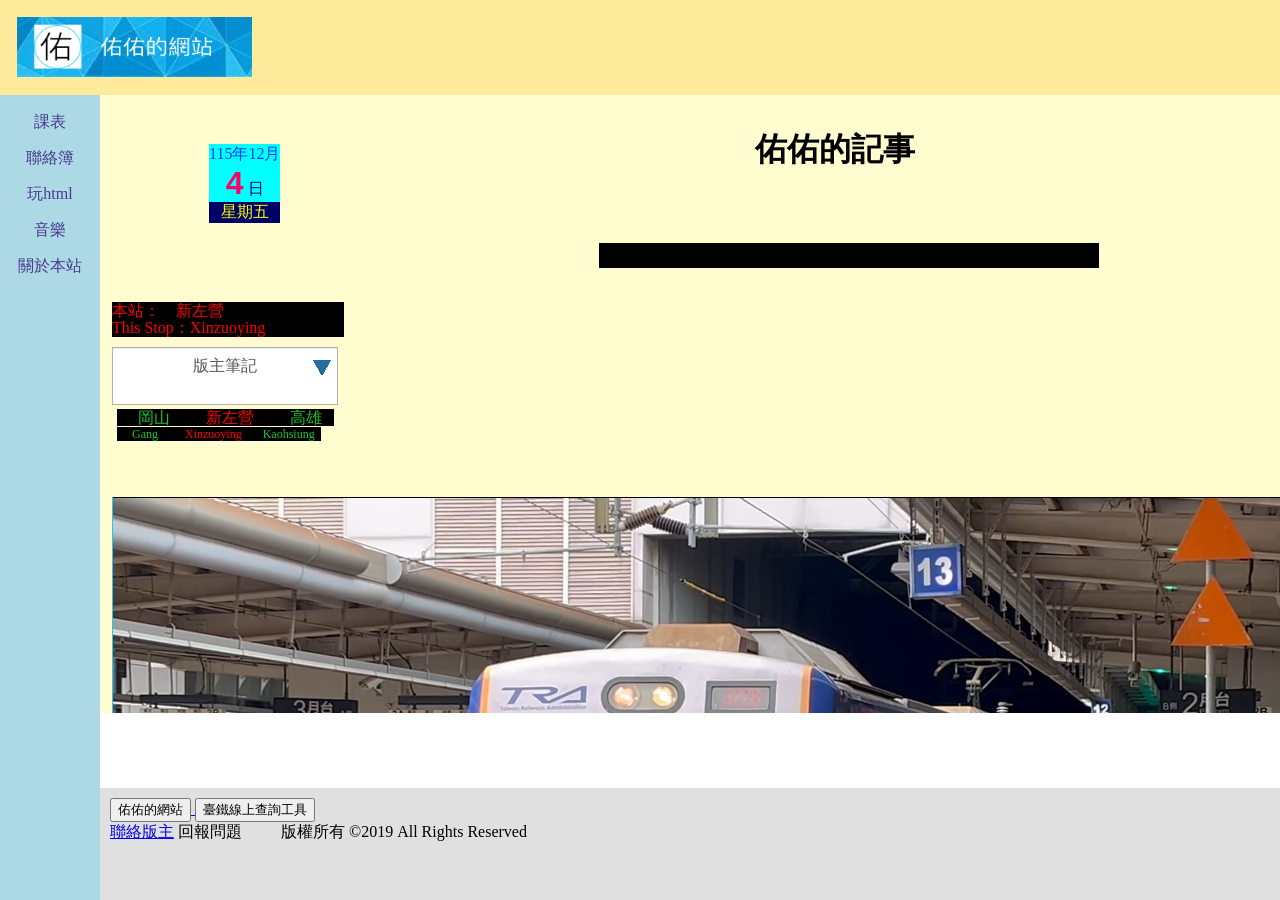
<file: index.html>
<!DOCTYPE html>
<html>

<head>
  <meta charset="utf-8">
  <meta name="viewport" content="width=device-width">
  <meta name="description" content="佑佑的記事，岡農電子一乙KSVS-13">
  <meta name="google-site-verification" content="ahU6xrI0TT7CxVwpRUhX1lzmo9MB6hpzLAEJ5SVIqFk" />
  <meta name="google-adsense-account" content="ca-pub-6411635073101037">
  <link rel="canonical" href="https://liuyork98.github.io/">
  <!--設定本站網址-->
  <title>佑佑的記事📝</title>
  <link rel="shortcut icon" href="/doct/smemu701.png" type="image/x-icon" />
  <link rel="icon" href="/doct/EMC701.png" type="image/x-icon" />
  <link rel="bookmark" href="/doct/EMC701.png" type="image/x-icon" />

  <link rel="apple-touch-icon-precomposed" sizes="192x192" href="/doct/EMC701.png" />

  <meta name="Keywords" content="ksvs13,電子一乙,佑佑的資訊網,cttb,ksvs佑佑,d">
  <style>
    div#footer {
      position: fixed;
      bottom: 0;
      left: 100px;
      background: #e0e0e0;
      width: 94.8vw;
      height: 92px;
      z-index: -1;
    }
	
    div#sidebar {
      width: 100px;
      height: 100%;
      background: lightblue;
      position: fixed;
      left: 0px;
      top: 95px;
      padding-top: 9px;
    }

    div#body {
      background: #fffccf;
      position: fixed;
      left: 100px;
	  right: 0px;
      top: 95px;
      height: 66%;
      width: 100%;
      overflow: auto;
      padding: 12px;
      float: right;
      margin: 0px;
    }



    div {
      margin: 0;

    }
	  
	div#Header {
      position: fixed;
      left: 0px;
      top: 0px;
      width: 100%;
      height: 95px;
      background: #ffeb9c;
    }

	  div .iiback {
		  cursor: pointer;
	  }
	  
	.dtc{
		display: table-cell;
	}
	  
    dialog {
      background: skyblue;
      border: none;
      position: absolute;
      top: 0px;
      left: -10px;
      z-index: 10;
    }
	  .dialog {
			height: -webkit-fill-available;
		  	overflow: scroll;
	  }

    .dialogpt {
      width: auto;
      height: auto;
    }
    .g-recaptchaForm {
    display: -webkit-inline-box;
	}

    .side {
      color: darkslateblue
    }
		
		.sidebtn:focus {
			background-color: skyblue;
		}

		.sidebtn {
			
		}

    hr {
      margin-top: 0 !important;
      margin-bottom: 0 !important;
      color: #000000 !important;
    }

	h1{
		margin-left: 13%;
	}
	  
    .iiback {
			user-select: none;
      margin: 0;
      width: 80px;
      border: outset 2px #aaa;
      background: skyblue;
      position: fixed;
      left: 117px;
			cursor: pointer;
      transition: 0.3s;
	  	-webkit-user-select: none;
      -moz-user-select: none;
      -ms-user-select: none;
	  	
    }

    .iiback:hover {
      border-color: deepskyblue;
    }

    .iiback:active {
      background: #92e0ff;
      border: inset 2px deepskyblue;
      transition: 0.3s;
    }

    .note {
      margin: 0;
      width: 120px;
      text-align: center;
      -webkit-appearance: none;
      -moz-appearance: none;
      appearance: none;
      cursor: pointer;
      padding-right: 28px;
      background-image: linear-gradient(60deg, transparent 50%, #256fa0 50%), linear-gradient(120deg, #256fa0 50%, transparent 50%), linear-gradient(to right, #fff, #fff);
      background-position: calc(100% - 15px) calc(1.5em - 12px), calc(100% - 5px) calc(1.5em - 12px), 100% 0;
      background-size: 10px 15px, 10px 15px, 1.5em 1.5em;
      background-repeat: no-repeat;
      font-size: 1em;
      padding: 8px 16px;
      border: 1px solid #b1b1b1;
      height: inherit;
      border-radius: 0;
      line-height: 1.42857143;
      color: #555;
      background-color: #fff;
      box-shadow: inset 0 1px 1px rgb(0 0 0 / 8%);
      transition: border-color ease-in-out .15s, box-shadow ease-in-out .15s;
      resize: none;
      text-transform: none;
      margin: 0;
      font: inherit;
    }
	  .sublist a:before {
    content: " ";
    display: inline-block;
    width: 4px;
    height: 10px;
    background: #256fa0;
    border-radius: 3px;
    position: absolute;
    top: 7px;
    left: -8px;
	display: table-cell;
    padding-left: 2.5%;
    min-width: 220px;
	  }
	  .sublist a:hover {
		color: #256fa0;
    	text-decoration: underline;
	  }
  </style>
  <!--TRA-style-->
  
    <link rel="stylesheet"
      href="https://tip-tr4cdn.cdn.hinet.net/tra-tip-web/static/css/bootstrap.min.css?version=8.7.43">
    <link rel="stylesheet"
      href="https://tip-tr4cdn.cdn.hinet.net/tra-tip-web/static/css/font-awesome.min.css?version=8.7.43">
    <link rel="stylesheet" href="https://tip-tr4cdn.cdn.hinet.net/tra-tip-web/static/css/tip_normal.css?version=8.7.43">

    <link rel="stylesheet"
      href="https://tip-tr4cdn.cdn.hinet.net/tra-tip-web/static/css/tip_default.css?version=8.7.43">
    <link rel="stylesheet"
      href="https://tip-tr4cdn.cdn.hinet.net/tra-tip-web/static/css/tip_station_map.css?version=8.7.43">
    <link rel="stylesheet"
      href="https://tip-tr4cdn.cdn.hinet.net/tra-tip-web/static/css/jquery-ui.min.css?version=8.7.43">
    <link rel="stylesheet"
      href="https://tip-tr4cdn.cdn.hinet.net/tra-tip-web/static/css/bootstrap-datepicker.css?version=8.7.43">
    <link rel="stylesheet"
      href="https://tip-tr4cdn.cdn.hinet.net/tra-tip-web/static/css/bootstrap-datepicker.standalone.css?version=8.7.43">
    <!--<link href="https://tip-tr4cdn.cdn.hinet.net/tra-tip-web/static/images/favicon.ico" rel="icon" type="image/ico">-->


    <link rel="stylesheet"
      href="https://tip-tr4cdn.cdn.hinet.net/tra-tip-web/static/css/jquery-ui.min.css?version=8.7.43">
    <link rel="stylesheet"
      href="https://tip-tr4cdn.cdn.hinet.net/tra-tip-web/static/css/bootstrap-datepicker.css?version=8.7.43">
    <link rel="stylesheet"
      href="https://tip-tr4cdn.cdn.hinet.net/tra-tip-web/static/css/bootstrap-datepicker.standalone.css?version=8.7.43">
    <link rel="stylesheet" href="https://tip-tr4cdn.cdn.hinet.net/tra-tip-web/static/css/jquery-ui.autocomplete.css">
    <link rel="stylesheet" href="https://tip-tr4cdn.cdn.hinet.net/tra-tip-web/static/css/marquee.css">
    <link rel="stylesheet" href="https://tip-tr4cdn.cdn.hinet.net/tra-tip-web/static/css/jquery-confirm.min.css">
    <style>
      .pid {
        text-transform: uppercase;
      }
    </style>
  
  <!--TRA-style－end-->
  <script async src="https://pagead2.googlesyndication.com/pagead/js/adsbygoogle.js?client=ca-pub-6411635073101037"
     crossorigin="anonymous"></script>


</head>
<!--
	           空格字元 &emsp;      -->

<body>
  <!--側邊欄位-->

  <div id="sidebar" align="center" style="text-align:center;line-height: 36px;">
    <div class="side">
      <div class="sidebtn" onclick="curriculum.show()">課表</div>
      <div class="sidebtn" onclick="contactbook.show()">聯絡簿</div>
      <div class="sidebtn" onclick="playhtml.show()">玩html</div>
      <div class="sidebtn" onclick="ytbmusic.show()">音樂</div>
	  	<div class="sidebtn" onclick="information.show()">關於本站</div>
    </div>
  </div>
  
  <!--側邊欄位end-->
  <!--body-->
  <div id="body">
    <h1 align="center">
      佑佑的記事
    </h1>
    <div style="
    width: 72px;
    height: 64px;
  position: relative;
    left: 97px;
    top: -50px;
">

      <p align="center">
        <style>
          table.data {
            background-color: #00FFFF;
          }
        </style>
        <script language="JavaScript">
          var enabled = 0; today = new Date();
          var day, date, isnDay;
          isnDay = new Array("星期日", "星期一", "星期二", "星期三", "星期四", "星期五", "星期六");
          document.write("<table border=0  cellspacing=0 cellpadding=0 bgcolor=00FFFF class=data ><TR><TD align=center><font color=0033ff>")
          document.write(+ (today.getYear() - 11) + "年");//原指令today.getYear(),因顯示錯誤自行減11,2016/3/10
          document.write((today.getMonth() + 1) + "</b>月</font></TD></TR>")
          document.write("<TR><TD align=center><font SIZE=6 face=arial color=ff0066><b>" + today.getDate() + "</b></font><font color=000066> 日 </font></TD></TR>")
          document.write("<TR><TD align=center bgcolor=000066><font color=ffff00>" + isnDay[today.getDay()] + "</font></TD></TR>")
          document.write("</table>")
        </script>
    </div>
    <div style="width: 100%;position: relative;left: 97px;top: -50px;" align="center">
      <div style="width:500px;height:25px;color:red;background:black;margin-top: 35px;">
        <marquee direction="left" scrollamount="5"><b> &emsp;&emsp;&emsp;&emsp;&emsp;⚠️本網站目前維護中!<span> </span><span
              style="color:#22C32E">佑佑的網站 </span><span>歡迎您的光臨！</span>
          </b>
        </marquee>
      </div>
    </div>
    <br>

    <script async src="https://pagead2.googlesyndication.com/pagead/js/adsbygoogle.js?client=ca-pub-6411635073101037"
      crossorigin="anonymous"></script>
    <script async src="https://pagead2.googlesyndication.com/pagead/js/adsbygoogle.js?client=ca-pub-6411635073101037"
      crossorigin="anonymous"></script>
    <!-- My ads -->
    <ins class="adsbygoogle" style="display:block" data-ad-client="ca-pub-6411635073101037" data-ad-slot="7624763630"
      data-ad-format="auto" data-full-width-responsive="true"></ins>
    <script>
        (adsbygoogle = window.adsbygoogle || []).push({});
    </script>
    <div style="position: relative;bottom: 50px;width: 280px;">
      <div style="
    background: black;
    color: red;
    width: 232px;
    height: 35px;
    line-height: 17px;
">
        <p>
        <div>本站：<span class="highlight2"> &nbsp;&nbsp;
            新左營</span></div>
        <div>This Stop：<span class="highlight2">Xinzuoying</span></div>
      </div>
      <style>
        @keyframes blink-smooth {
          to {
            color: transparent;
          }
        }

        @keyframes blink {
          50% {
            color: transparent;
          }
        }

        .highlight {
          animation: 1s blink-smooth 6 alternate;
        }

        .highlight2 {

          animation: 1s blink 60 steps(1);
        }
      </style>
      <style>
        @keyframes blink-smooth {
          to {
            color: transparent;
          }
        }

        @keyframes blink {
          50% {
            color: transparent;
          }
        }

        .ihighlight {
          animation: 0.6s blink-smooth 6 alternate;
        }

        .ihighlight2 {

          animation: 0.6s blink 70 steps(1);
        }
      </style>
      <div>
        <div id="listBtni" onclick="listBtni()" style="width:192px;height: 40px;margin-top: 10px;" class="note">版主筆記
        </div>
        <div id="textlistni" style="display: none;">
          <div style="
    overflow: auto;
    width:192px;
    height: 125px;
    background: #ffd663;
    margin-top: 0px;
    margin-left:0;
    position: relative;
    z-index: 9;
            
    ">
            <ul>
				<li>新增"臺灣鐵路管理局 搭乘狀況回報表"連結</li>
				<hr>
				<li>上傳二上課表</li>
              	<hr>
              <li>更改 課表位址</li>
              <hr>
              <li>動畫輪播跑馬燈</li>
              <hr>
              <li>新增 臺南—新左營—左營 閃字</li>
              <li>更改回上頁按鈕active-bgcolor</li>
				<hr>
              <li>更新網站頁首圖示網址</li>
				<hr>
			  <li>改善玩html排版</li>
            </ul>
          </div>
        </div>
        <script>
          function listBtni() {
            var listBtn = document.getElementById('listBtni');
            var textlistn = document.getElementById('textlistni');
            if (textlistn.style.display === 'none') {
              textlistn.style.display = 'block';
              listBtn.innerText = "版主筆記";
            } else {
              textlistn.style.display = 'none';
              listBtn.innerText = "版主筆記";
            }
          }
        </script>
      </div>
      <div>
        <p style="
    line-height: 15px;
    margin: 5px;
        -webkit-appearance: button;
    cursor: pointer;
"><span style="color:#22C32E;">
            <span
              style="background-color:#000000;padding-left: 9px;padding-right: 9;line-height: 14px;">&nbsp;&nbsp;&nbsp;岡山&nbsp;
              &nbsp; &nbsp; &nbsp; &nbsp;<span style="
    color: red;
" class="ihighlight2">新左營</span>&nbsp; &nbsp; &nbsp; &nbsp; &nbsp;高雄&nbsp;&nbsp;&nbsp;</span><br><span
              style="background-color:#000000;padding-left: 9px;padding-right: 6px;font-size: 12px;">&nbsp;&nbsp;Gang
              &nbsp; &nbsp; &nbsp;&nbsp; &nbsp;<span style="
    color: red;
" class="ihighlight2">Xinzuoying</span>&nbsp; &nbsp; &nbsp; &zwj; &zwj;Kaohsiung</span></span><br>
          <span style="
    color: red;
    font-size: 1px;
    position: absolute;
    top: 95px;
    left: 74px;
    -webkit-appearance: button;
    cursor: pointer;
    z-index:2;
" class="ihighlight2">→</span>
          <span style="
    color: #22C32E;
    font-size: 0.1px;
    position: absolute;
    top: 95px;
    left: 158px;
    z-index:2;
">→→</span>
        </p>

      </div>
    </div>
    <div class="" >
      <?= 'Hello World!'; ?>
		<img src="doct/image/阿福.png" alt="EMU714"/>
    </div>
    <div name="dialog1">
      <dialog id="curriculum" class="dialog" >
        <div style="width: 5px;margin: 0;">
          <div onclick="curriculum.close()" style="" class="iiback">◀ 回上頁</div>
        </div>
        <p>
          <center>
            <h2 style="margin-top: 0px;">課表 </h2>
          </center>
        <div style="width:115px;">
          <div id="listBtn" onclick="listBtn()" class="link">看不到課表？</div>
          <div id="textlistn" style="display: none;">
            <a href="https://liuyork98.github.io/doct/image/電子二丙(一)課表.png" target="_blank">另開視窗來查看</a>
          </div>
          <script>
            function listBtn() {
              var listBtn = document.getElementById('listBtn');
              var textlistn = document.getElementById('textlistn');
              if (textlistn.style.display === 'none') {
                textlistn.style.display = 'block';
                listBtn.innerText = "返回";
              } else {
                textlistn.style.display = 'none';
                listBtn.innerText = "看不到課表？";
              }
            }
          </script>
        </div>
        </p>
        <div style="overflow:auto; width: auto;text-align: center;">
          <img style="white-space:nowrap;width: 50%;" src="doct/image/電子二丙(一)課表.png" />
        </div>
		  <iframe src="https://calendar.google.com/calendar/embed?height=600&wkst=2&ctz=Asia%2FTaipei&showPrint=0&mode=WEEK&hl=zh_TW&title=115-1%E6%9C%9F%E4%B8%AD%E8%80%83&src=NjU2MWUxMzkxOTRmYzEyYzUwNWMzYTVkMjZlYTEzNjk2OTYzODdjNjhhYmIxOTYyYWFkNDBkYTFiMzA0NmQ0OEBncm91cC5jYWxlbmRhci5nb29nbGUuY29t&color=%23f09300" style="border:solid 1px #777" width="800" height="600" frameborder="0" scrolling="no"></iframe>
      </dialog>
    </div>
    <div name="dialog2">
      <dialog class="dialog" style="width:100%;padding:15px" id="contactbook" >

        <body>
          <div align="left" style="padding: 0px;">
            <div onclick="contactbook.close()" style="" class="iiback">◀ 回上頁</div>
          </div>
          <p>
            <br>
          <h1>功課📝</h1><br>


          </p>
          <p>
            請於 <strong style="color:red">?/?(?)</strong> 完成
          </p>
      </dialog>

    </div>
    <div name="dialog3">
      <dialog class="dialog" style="width:100%;padding:15px" id="playhtml">

        <body>
          <div align="left" style="padding: 0px;">
            <div onclick="playhtml.close()" style="" class="iiback">◀ 回上頁</div>
          </div>
          <div>
            <h1>
              <br>
              玩Html
            </h1>
          </div>
          <div class="zone">
            <input type="button" value="查詢" class="btn btn-3d" />

          </div>
          <div>
            <div>
              <div style="height: 179px;width: 494px;top: 19px; position: relative;">
                <form>
                  <textarea type="text" id="text1" style="width:400px;height: 50px;" value="">
					  function ReportProblem()
{
	$.get("/cam/feedback", function(data, status)
	{
		if (status == "success" && data == "ok")
		{
			document.getElementById('ReportProblemSuccess').style.display='block';
		}
	});
}

					      -webkit-text-size-adjust: 100%;
    -webkit-tap-highlight-color: transparent;
    font-family: "黑體-繁", "頻方-繁", "Heiti TC", "微軟正黑體", "Microsoft JhengHei",Arial, serif;
    line-height: 1.6;
    font-size: 1em;
    box-sizing: border-box;
    user-select: none;
    margin: 0;
    width: 80px;
    border: outset 2px #aaa;
    background: skyblue;
    position: fixed;
    left: 117px;
    transition: 0.3s;
</textarea>
                  <input type="reset" value="清除" />
                </form>
                <button type="button" id="btn1" class="btn btn-basic btn-lg g-recaptcha"
                  data-sitekey="6Lc7YoUoAAAAADBikFoOMUOacYD1Ls0usr9Xf_vZ" data-callback="onSubmit">複製</button>
                
              </div>
<div style="height: 179px;width: 494px;top: 19px; position: relative;">
                <form>
                  <textarea type="text" id="text2" style="width:400px;height: 50px;" value="">
					  <script type='text/javascript'>
    $("*").live("touchstart", function() {
      $(this).addClass("active");
    }).live("touchend", function() {
      $(this).removeClass("active");
    });
</script>
</textarea>
                  <input type="reset" value="清除" />
                </form>
                <button type="button" id="btn2" class="btn btn-basic btn-lg g-recaptcha"
                  data-sitekey="6Lc7YoUoAAAAADBikFoOMUOacYD1Ls0usr9Xf_vZ" data-callback="onSubmit">複製</button>
                
              </div>
              <script>
                const select = (DOM) => document.querySelector(DOM);

                select('#btn1').addEventListener('click', () => {
                  select('#text1').select();
                  document.execCommand("copy");
                })
				select('#btn2').addEventListener('click', () => {
                  select('#text2').select();
                  document.execCommand("copy");
                })
                select('#textarea-btn').addEventListener('click', () => {
                  select('#textarea').select();
                  document.execCommand("copy");
                })
              </script>

              <a href="http://google.com/search?as_q=?XXX&amp;as_sitesearch=YYY" rel="nofollow" target="_blank">
                內嵌搜尋引擎測試</a>
            </div>
            <p>
               &#128521;
            </p>
            
            <br>
			  <div class="btn-block" style="width: 250px;">
    <a class="btn btn-lg btn-line" href="https://www.railway.gov.tw/" alt="臺鐵官網" style="
    min-width: 250px;" target="_blank">臺鐵官網</a>
    
</div>
            <div class="g-recaptcha" data-sitekey="6Lc7YoUoAAAAADBikFoOMUOacYD1Ls0usr9Xf_vZ" data-callback="onSubmit"
              data-size="invisible">
            </div>
            <div>
              <label>
                <input type="checkbox" id="myCheckbox"> Enable Button</label>
              <button id="myButton" disabled>Click me</button>
              <script>
                const checkbox = document.getElementById("myCheckbox");
                const button = document.getElementById("myButton");

                checkbox.addEventListener("change", function () {
                  button.disabled = !checkbox.checked;
                });

              </script>

            </div>






            <!-- 引用 JS -->
			  <form>
            <script src="https://www.google.com/recaptcha/api.js" async defer></script>
            <div class="zone">
              <input type="button" value="查詢" class="btn btn-3d g-recaptcha"
                data-sitekey="6Ldo720sAAAAAD6IlSAGGBuou-nKc4hYxHt5ZoPM" data-action="verify1"
                data-callback="verifyCallback" />

            </div>
            <div class="g-recaptchaForm">
              <div class="g-recaptcha" data-sitekey="6Ldo720sAAAAAKhcM4EJuExhoAO8WpR_0Os0DWFB"
                data-callback="onRecaptchaVerify"></div>
              <button id="myButton" style="position:relative;top:50px;" disabled>提交</button>
              <script>
                // 將 "YOUR_RECAPTCHA_SITE_KEY" 替換為您的 reCAPTCHA 網站金鑰

                const submitButton = document.getElementById("myButton");
                let recaptchaScore = 0.0;  // 驗證分數的初始值

                // 回調函數，當 reCAPTCHA 驗證成功時被調用
                function onRecaptchaVerify(response) {
                  if (response) {
                    // 從 reCAPTCHA 響應中獲取驗證分數
                    recaptchaScore = grecaptcha.getResponse();

                    // 根據驗證分數來啟用或禁用按鈕
                    if (recaptchaScore >= 0.5) {  // 此處 0.5 是一個示例閾值
                      submitButton.disabled = false;
                    } else {
                      submitButton.disabled = true;
                    }
                  } else {
                    recaptchaScore = 0.0;
                    submitButton.disabled = true;
                  }
                }
              </script>

            </div>
				  <input class="btn btn-3d" type="reset" onclick="resetreCAPTCHA()" value="重設"/>
				  		<script>
							function resetreCAPTCHA() {
    						const iframes = document.querySelectorAll('iframe[title="reCAPTCHA"]');
    							iframes.forEach(iframe => {
        							iframe.src = iframe.src; // 支援跨網域的刷新方式
    							});

							}
						</script>
			  </form>
            <div>
              <input type="password" id="passwordInput" placeholder="輸入密碼">
              <button id="unlockButton" disabled>解鎖</button>
              <script src="doct/js/pwd.js"></script>
            </div>
			  <div id="adblock">
				  <script async src="https://pagead2.googlesyndication.com/pagead/js/adsbygoogle.js?client=ca-pub-6411635073101037"
     					crossorigin="anonymous"></script>
<!-- liuyork98.github.io -->
						<ins class="adsbygoogle"
     						style="display:inline-block;width:300px;height:70px"
					    	data-ad-client="ca-pub-6411635073101037"
     						data-ad-slot="1799105005"></ins>
					<script>
     						(adsbygoogle = window.adsbygoogle || []).push({});
					</script>
				  
			  </div>
          </div>
          
        </body>
      </dialog>
    </div>
    <div name="dialog4">
      <style>
        iframe#yt {
          margin: 33px;
        }
      </style>
      <dialog class="dialog" style="width:100%;padding:15px" id="ytbmusic">
        <div align="left" style="padding: 0px;">
          <div onclick="ytbmusic.close()" style="" class="iiback">◀ 回上頁</div>
        </div>
        <div>
          <center>
            <h1>music</h1>
          </center>
        </div>
        <iframe id="yt" width="560" height="315"
          src="https://www.youtube.com/embed/videoseries?si=Q7ztM1mub3kvriOR&amp;list=PLNbFtwd3SSf2KTfE-lKyyultYv8h2B3Kl"
          title="YouTube video player" frameborder="0"
          allow="accelerometer; autoplay; clipboard-write; encrypted-media; gyroscope; picture-in-picture; web-share"
          allowfullscreen></iframe>
        <iframe id="yt" width="560" height="315"
          src="https://www.youtube.com/embed/videoseries?si=lCdBemv9exFTM_yR&amp;list=PLNbFtwd3SSf3YnNvR79QtlNWJSsTGBdTY"
          title="YouTube video player" frameborder="0"
          allow="accelerometer; autoplay; clipboard-write; encrypted-media; gyroscope; picture-in-picture; web-share"
          allowfullscreen></iframe>
        <iframe id="yt" width="560" height="315"
          src="https://www.youtube.com/embed/videoseries?si=TW_x0ppXS8XJ9coF&amp;list=PLH4VGYMxvIDncSZWtEQdRziJNPBh-k-dm"
          title="YouTube video player" frameborder="0"
          allow="accelerometer; autoplay; clipboard-write; encrypted-media; gyroscope; picture-in-picture; web-share"
          allowfullscreen></iframe>
        <iframe id="yt" width="560" height="315"
          src="https://www.youtube.com/embed/videoseries?list=PLu6jpn0SoOWgCbzD69CnxaoDypjOXQS7y"
          title="YouTube video player" frameborder="0"
          allow="accelerometer; autoplay; clipboard-write; encrypted-media; gyroscope; picture-in-picture; web-share"
          allowfullscreen></iframe>
        <iframe id="yt" width="560" height="315"
          src="https://www.youtube.com/embed/videoseries?list=PLalyfyo1zp793cDeFOiV1HxiCq2fSKM5z"
          title="YouTube video player" frameborder="0"
          allow="accelerometer; autoplay; clipboard-write; encrypted-media; gyroscope; picture-in-picture; web-share"
          allowfullscreen></iframe>
        <iframe id="yt" width="560" height="315" src="https://www.youtube.com/embed/videoseries?si=WIS6cm2ifvBusK2m&amp;list=PLkr0INFs02XvnH7_jlPOs1NlkkHHxYh_q"
					title="YouTube video player" frameborder="0" allow="accelerometer; autoplay; clipboard-write; encrypted-media; gyroscope; picture-in-picture; web-share" 
					allowfullscreen></iframe>
				<iframe id="yt" width="560" height="315" src="https://www.youtube.com/embed/iZ44tIBbfH0?si=jRytpuB9HS5i0UK7" 
					title="YouTube video player" frameborder="0" 
					allow="accelerometer; autoplay; clipboard-write; encrypted-media; gyroscope; picture-in-picture; web-share" referrerpolicy="strict-origin-when-cross-origin" 
					allowfullscreen></iframe>
		<iframe width="560" height="315" src="https://www.youtube.com/live/Oeb_kQmdlcg?si=s4e255ozwjbUj74K" 
			title="YouTube video player" frameborder="0" allow="accelerometer; autoplay; clipboard-write; encrypted-media; gyroscope; picture-in-picture; web-share" 
			referrerpolicy="strict-origin-when-cross-origin" allowfullscreen></iframe>
      </dialog>
    </div>
     <div name="dialog5">
      <dialog class="dialog" style="width:100%;padding:15px" id="information" >
		  <body>
          <a href="#A" title="回到頁首" id="AC" accesskey="A" name="A">:::</a>
			  <div align="left" style="padding: 0px;">
            <div onclick="information.close()" style="" class="iiback">◀ 回上頁</div>
					</div>
        	<h1>關於本站</h1>
			  <div class="">
<div class="article-side-left container">
<ul class="menusub-2 sub-area">
							
								<li class="" style="">
									<div class="menutitle">
										<p class="angle-right icon-fa" title="開發者專區">開發者專區</p>
									</div>
									<ul class="menu-item">
										
											<li class="sublist">
												<a href="doct/beta.html" title="測試專區">測試專區</a>
											</li>
											
											
										
											<li class="sublist">
												<a href="#A" title="測試版網站">測試版網站</a>
											</li>
											
											
										
											
											
											
										
									</ul>
									
								</li>
							
							
							<li></li>
							
						</ul>
                        </div>
</div>
		  		<div align="left" class="sub container">
						<div class="sub-main">
							<div class="sub-area">
								<!--未登入時-->
								<div class="media-body sub-account">
									<div class="join">
										<div class="menutitle">本站</div>
										<p>本網站資訊及原始碼</p>
										<div class="btn-fullgroup2">
											
											<a href="https://github.com/liuyork98/liuyork98.github.io.git" target="_blank" class="btn btn-lg btn-line" title="原始碼存放庫">SOURCE code</a>
										</div>
									</div>
									<div class="docs">
										<div class="menutitle">本頁檔案</div>
										<ul class="menu-item">
											<li>
										<div class="">
											
											<a title="原始碼存放庫" class="" href="https://raw.githubusercontent.com/liuyork98/liuyork98.github.io/refs/heads/main/index.html" style="">index.html</a>
											<a title="使用瀏覽器程式" href="view-source:https://liuyork98.github.io/">View-Source</a>
										</div>
											</li>
											
											
											
										</ul>
									</div>
									
								</div>
							<div class="main-header">
            <h2><strong>相關連結</strong></h2>               
        </div>
							<div class="links-list">
            <dl>
                <dt>回報表</dt>
                <dd><a href="https://forms.gle/1sHq7Y4dAEgr28A87" target="_blank" title="臺灣鐵路管理局 搭乘狀況回報表(另開新視窗)">臺灣鐵路管理局 搭乘狀況回報表</a></dd>
                <dd><a href="" target="_blank" title="交通部(另開新視窗)">空</a></dd>
                <dd><a href="" target="_blank" title="國發會雙語資料庫學習資源網(另開新視窗)">空</a></dd>
                <dd><a href="" target="_blank" title="電業文物典藏(另開新視窗)">空</a></dd>
            </dl>
            <dl>
                <dt>常用連結</dt>
                <dd><a href="" target="_blank" title="鐵道數位博物館(另開新視窗)">沒有資料</a></dd>
                <dd><a href="" target="_blank" title="國立臺灣博物館鐵道部園區(另開新視窗)">沒有資料</a></dd>
            </dl>
        </div>
							</div>
						</div>
						<!--已登入-->
						
					</div>
		</body>
      </dialog>

    </div>

  </div>

  <!--body-end-->

  <div style='clear:both;' id="Header">
    <div style="padding:17px">

      <a href="https://liuyork98.github.io/"><img src="doct/網站logo.png" width="235" height="60" alt="佑佑的日常" class="logo"
          title="佑佑的日常"></a>
    </div>


  </div>
  <div id="footer" style="padding:10px">
    <div class="pull-right">
      <div>

        <a href="https://sites.google.com/view/yorkwebsite" target="_blank">

          <button class="btn btn-basic btn-lg">佑佑的網站</button>

        </a>
        <a href="https://trasearch.liuyork.repl.co" target="_blank">
          <button class="btn btn-basic btn-lg">臺鐵線上查詢工具</button>
        </a>

      </div>
    </div>

    <div>


      <a href="mailto:liu.york.0520@gmail.com">聯絡版主</a>
      <span value=""
        onclick="javascript:window.open('https://forms.gle/7xuZDq1T98ooP5jA8','WindowOpen3','toolbar=no,location=no,directories=no,width=900,height=600')">回報問題</span>
      <span style=" margin-left: 35px;">版權所有 ©2019 All Rights Reserved</span>
    </div>
  </div>
</body>

</html>
</file>
